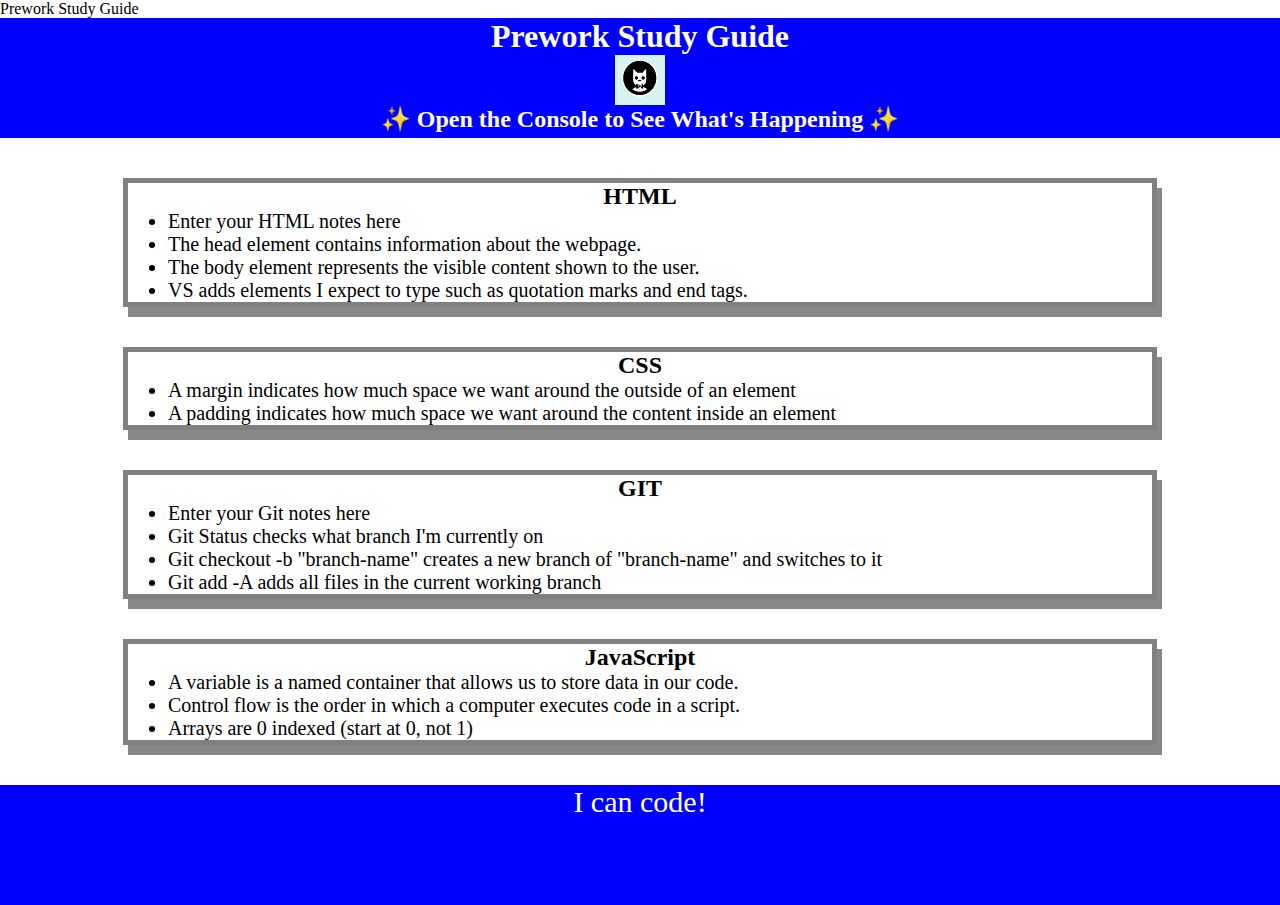
<file: index.html>
<!DOCTYPE html>
<html lang="en">
  <head>
    <meta charset="UTF-8" />
    <meta http-equiv="X-UA-Compatible" content="IE=edge" />
    <meta name="viewport" content="width=device-width, initial-scale=1.0" />
    <link rel="stylesheet" href="./assets/style.css"
    <title>Prework Study Guide</title>
  </head>
  <body>
    <header id="top">
      <h1>Prework Study Guide</h1>
      <img src="./assets/bowtie-cat.png" alt="Profile image of cat wearing a bow tie." />
      <h2>✨ Open the Console to See What's Happening ✨</h2>
    </header>
    <main>
        <section class="card" id="html-section">
            <h2>HTML</h2>
            <ul>
                    <li>Enter your HTML notes here</li>
                    <li>The head element contains information about the webpage.</li>
                    <li>The body element represents the visible content shown to the user.</li>
                    <li>VS adds elements I expect to type such as quotation marks and end tags.</li>
            </ul>
        </section>
        
        <section class="card" id="CSS-section">
            <h2>CSS</h2>
                <ul>
                    <li>A margin indicates how much space we want around the outside of an element</li>
                    <li>A padding indicates how much space we want around the content inside an element</li>                  
                </ul>        

        </section>
                
        <section class="card" id="git-section">
            <h2>GIT</h2>
            <ul>
                <li>Enter your Git notes here</li>
                <li>Git Status checks what branch I'm currently on</li>
                <li>Git checkout -b "branch-name" creates a new branch of "branch-name" and switches to it</li>
                <li>Git add -A adds all files in the current working branch</li>
            </ul>
        
        </section>
        
        <section class="card" id="javascript-section">
            <h2>JavaScript</h2>
            <ul>
                <li>A variable is a named container that allows us to store data in our code.</li>
                <li>Control flow is the order in which a computer executes code in a script.</li>
                <li>Arrays are 0 indexed (start at 0, not 1)</li>
            </ul>
    
        </section>
    </main>

    <footer>
      <p>I can code!</p>
    </footer>
    <script src="./assets/script.js"></script>
  </body>
</html>
</file>
<file: assets/style.css>
* {
    margin: 0;
    padding: 0;
}

header,
footer {
    width: 100%;
    height: 120px;
    background-color: blue;
    color: white;
}

h1,
h2 {
    text-align: center;
}

img {
    display: block;
    height: 50px;
    width: 50px;
    margin-left: auto;
    margin-right: auto;
}

ul {
    padding-left: 40px;
    font-size: 20px;
}

p {
    text-align: center;
    font-size: 30px;
}

.card {
    width: 80%;
    margin: 40px auto;
    border: 5px solid gray;
    box-shadow: 5px 10px #888888;
    }
</file>
